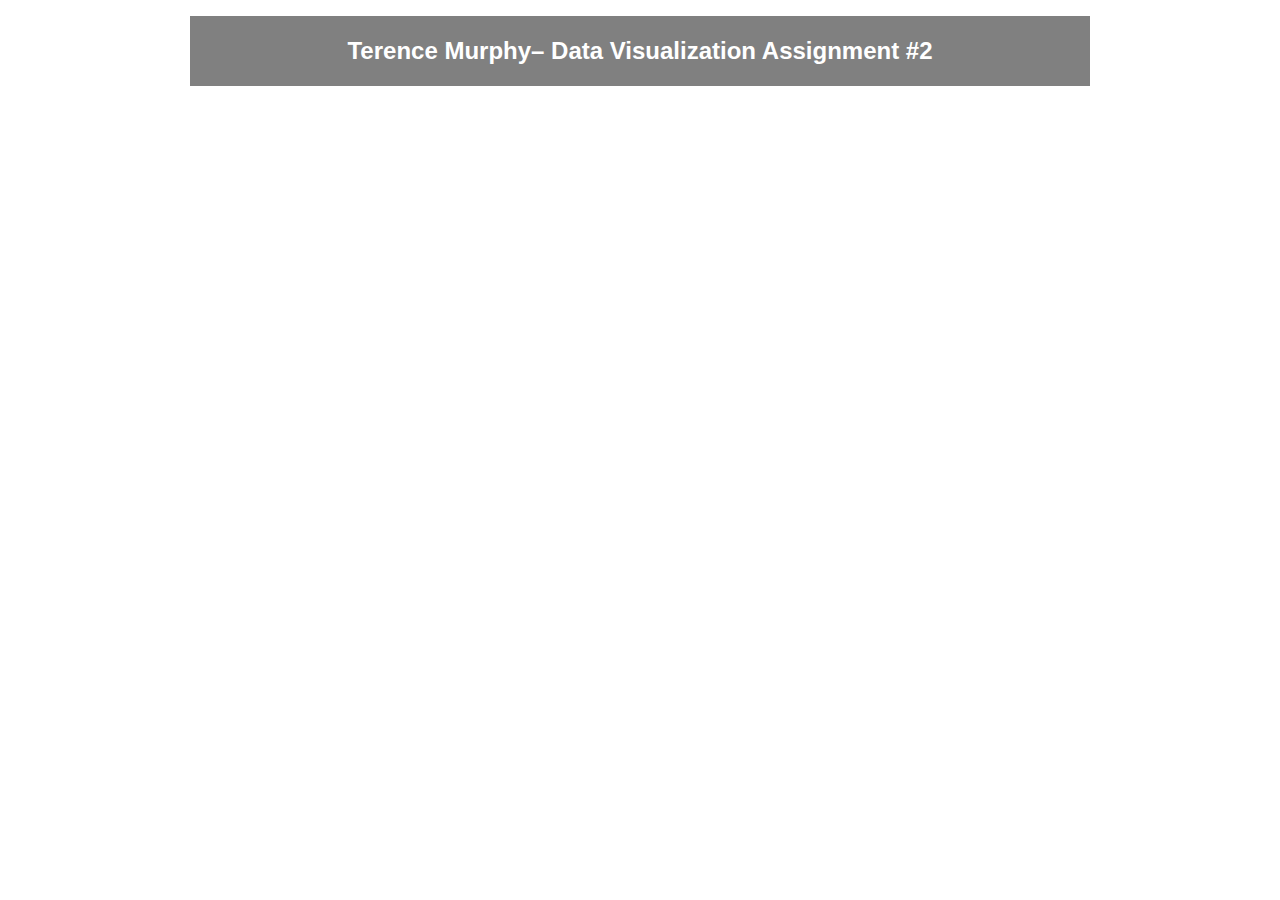
<file: data-viz-2/index.html>
<!DOCTYPE html>
<html lang="en">
<head>
	<meta charset="utf-8">
	<meta name="viewport" content="width=device-width, initial-scale=1">
  <title>Visualization Assignment #2</title>

	<style type="text/css"> body{max-width:900px;margin-right:auto;margin-left:auto;padding:8px}.header{background-color:gray;color:#fff;font-family:Arial,sans-serif;padding:1px;margin-bottom:30px;text-align:center}
	</style>
</head>
<body>

	<div class="header">
		<h2>Terence Murphy– Data Visualization Assignment #2</h2>
	</div>

	<iframe title="Yang Campaign Expenses" aria-label="Column Chart" id="datawrapper-chart-gejCU" src="https://datawrapper.dwcdn.net/gejCU/2/" scrolling="no" frameborder="0" style="width: 0; min-width: 100% !important; border: none;" height="400" data-external="1"></iframe><script type="text/javascript">!function(){"use strict";window.addEventListener("message",(function(a){if(void 0!==a.data["datawrapper-height"]){var e=document.querySelectorAll("iframe");for(var t in a.data["datawrapper-height"])for(var r=0;r<e.length;r++)if(e[r].contentWindow===a.source){var i=a.data["datawrapper-height"][t]+"px";e[r].style.height=i}}}))}();
</script>



</body>
</html>
</file>
